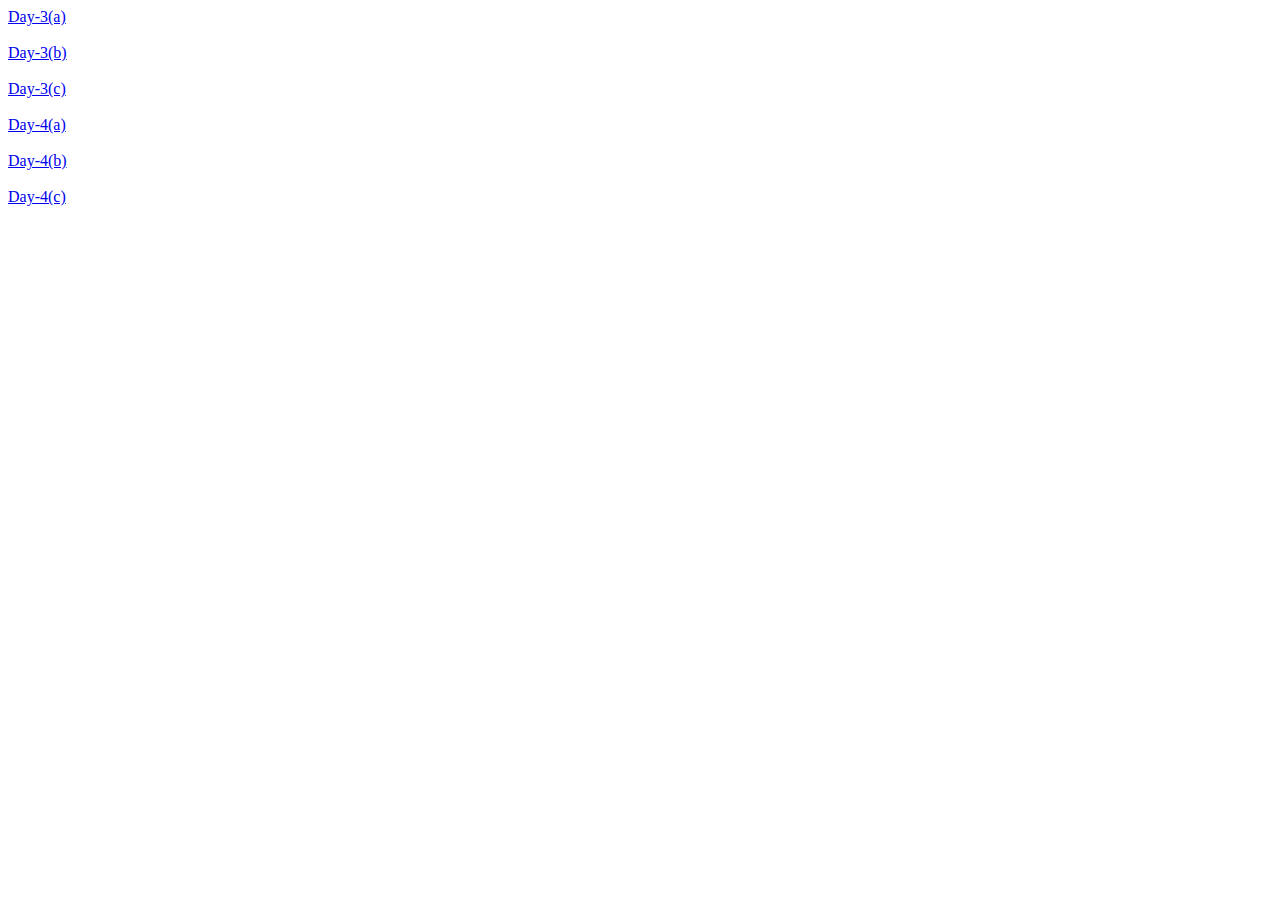
<file: index.html>
<!DOCTYPE html>
<html lang="en">
<head>
    <meta charset="UTF-8">
    <meta name="viewport" content="width=device-width, initial-scale=1.0">
    <title>Document</title>
</head>
<body>
    <a href="./Day3a.html">Day-3(a)</a><br><br>
    <a href="./Day3b.html">Day-3(b)</a><br><br>
    <a href="./Day3c.html">Day-3(c)</a><br><br>
    <a href="./Day4a.html">Day-4(a)</a><br><br>
    <a href="./Day4b.html">Day-4(b)</a><br><br>
    <a href="./Day4c.html">Day-4(c)</a>
</body>
</html>
</file>
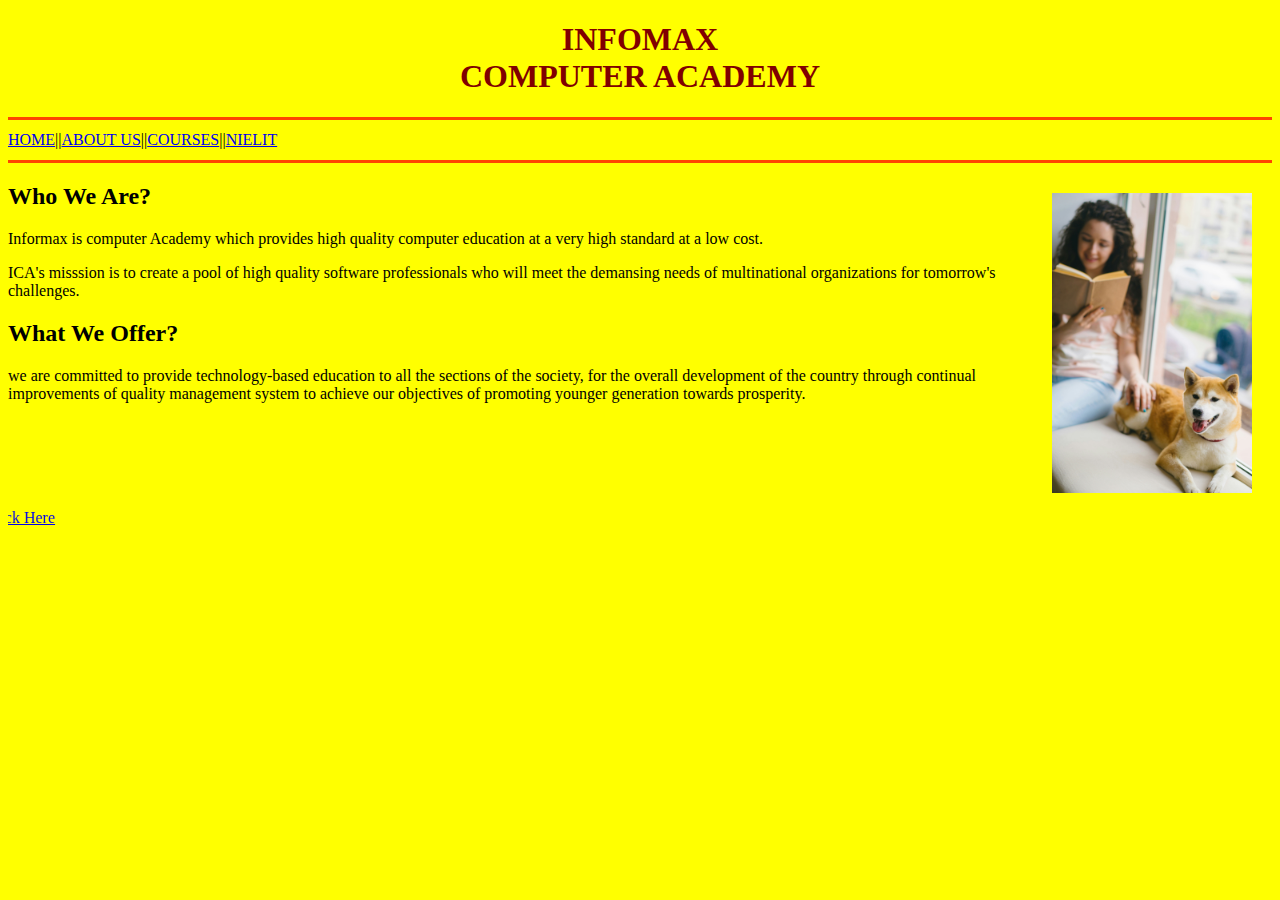
<file: Day3a.html>
<!DOCTYPE html>
<html lang="en">
<head>
    <meta charset="UTF-8">
    <meta name="viewport" content="width=device-width, initial-scale=1.0">
    <title>Document</title>
</head>
<style>
    body{
        background-color: yellow;
    }
    h1{
        text-align: center;
        color: maroon;
    }
    #one{
        height:40px;
        border-top: 3px solid orangered;
        border-bottom:3px solid orangered;
        display:flex;
        align-items:center;
    }
    footer{
        text-align: center;
    }
    #two{
        width: 200px; 
        height: auto;
        float: right;
        margin-top: 10px;
        margin-right: 20px;
    }
</style>
<body>
    <header>
        <h1>INFOMAX<br>COMPUTER ACADEMY</h1>
    </header>
    <div id="one">
        <a href="#">HOME </a>||
        <a href="#">ABOUT US </a>||
        <a href="#">COURSES </a>||
        <a href="#">NIELIT</a>
    </div>
    <main>
    <img src="./image2.jpg" alt="studying" id="two">
    <h2><Strong>Who We Are?</Strong></h2>
    <p>Informax is computer Academy which provides high quality computer education at a very high standard at a low cost.</p>
    <p>ICA's misssion is to create a pool of high quality software professionals who will meet the demansing needs of multinational organizations for tomorrow's challenges. </p>
    <h2><strong>What We Offer?</strong></h2>
    <p>we are committed to provide technology-based education to all the sections of the society, for the overall development of the country through continual  improvements of quality management system to achieve our objectives of promoting younger generation towards prosperity.</p>
    <br>
    </main>
    
    <footer>
        <marquee behaviour direction="right">
            <p>Dear Student 0 level Registration Start now for Registration <a href="#">Click Here</a></a></p>
        </marquee>
    </footer>
</body>
</html>
</file>
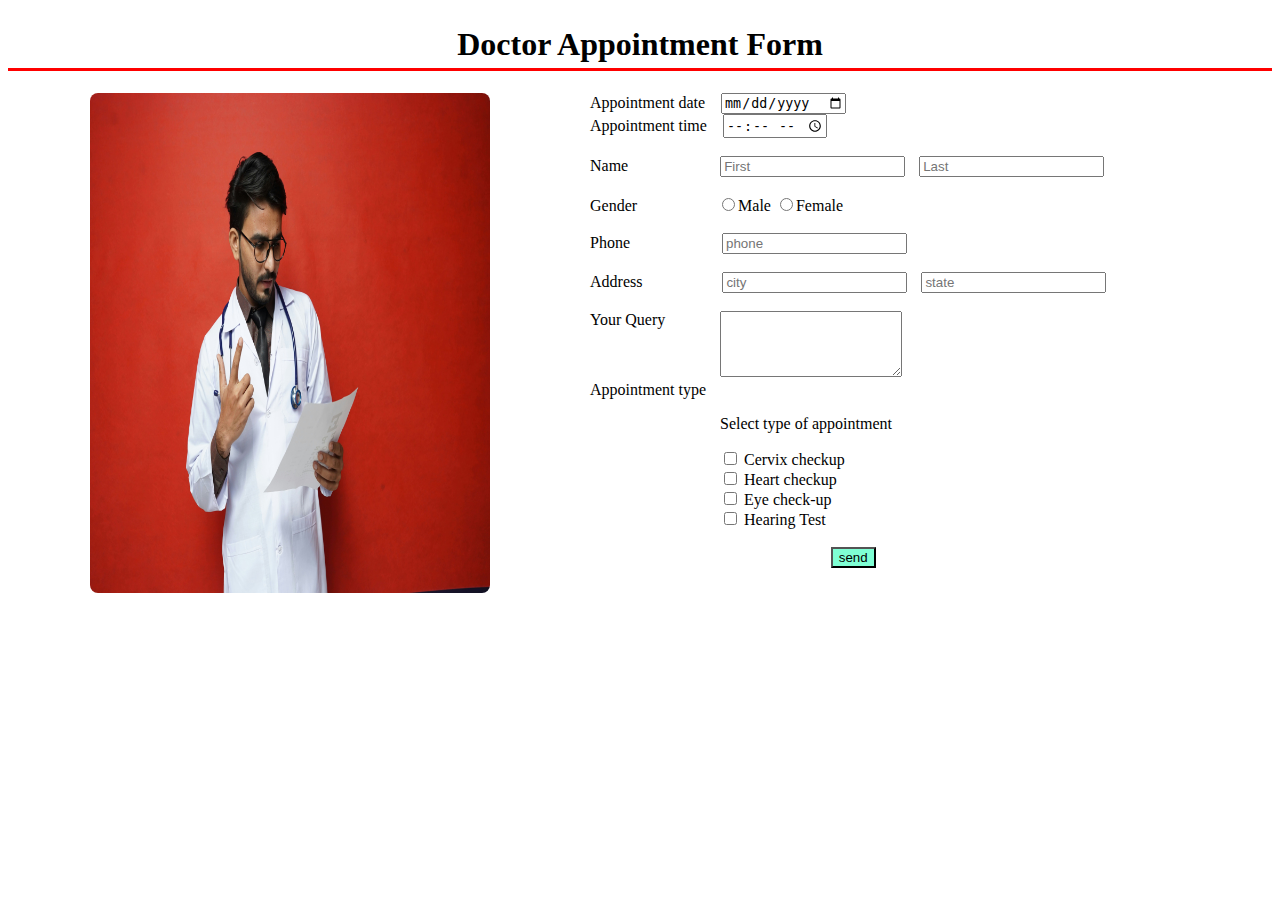
<file: Day3b.html>
<!DOCTYPE html>
<html lang="en">
<head>
    <meta charset="UTF-8">
    <meta name="viewport" content="width=device-width, initial-scale=1.0">
    <title>Doctor Appointment Form</title>
    <link rel="stylesheet" href="Day3b.css">
</head>
<body>
    <header>
        <h1>Doctor Appointment Form</h1>
    </header>
    <div class="a">
        <img src="./image3.jpg" id="one">
    <div id="abc">
    <form action="/action.file">
        <label>Appointment date &nbsp;&nbsp; </lable>
        <input type="date" placeholder="Appointment_date">
        <br>
        <label>Appointment time &nbsp;&nbsp;</label>
        <input type="time" placeholder="time">
        <br><br>
        <label>Name &nbsp;&nbsp;&nbsp;&nbsp;&nbsp;&nbsp;&nbsp;&nbsp;&nbsp;&nbsp;&nbsp;&nbsp;&nbsp;&nbsp;&nbsp;&nbsp;&nbsp;&nbsp;&nbsp;&nbsp;&nbsp;</label>
        <input type="text" placeholder="First">
        <input type="text" placeholder="Last">
        <br><br>
        <label>Gender &nbsp;&nbsp;&nbsp;&nbsp;&nbsp;&nbsp;&nbsp;&nbsp;&nbsp;&nbsp;&nbsp;&nbsp;&nbsp;&nbsp;&nbsp;&nbsp;&nbsp;&nbsp;</label>
        <input type="radio" name="gender" value="male">Male
        <input type="radio" name="gender" value="female">Female
        <br><br>
        <label>Phone &nbsp;&nbsp;&nbsp;&nbsp;&nbsp;&nbsp;&nbsp;&nbsp;&nbsp;&nbsp;&nbsp;&nbsp;&nbsp;&nbsp;&nbsp;&nbsp;&nbsp;&nbsp;&nbsp;&nbsp;&nbsp;</label>
        <input type="text" placeholder="phone">
        <br><br>
        <label>Address &nbsp;&nbsp;&nbsp;&nbsp;&nbsp;&nbsp;&nbsp;&nbsp;&nbsp;&nbsp;&nbsp;&nbsp;&nbsp;&nbsp;&nbsp;&nbsp;&nbsp;&nbsp;</label>
        <input type="text" placeholder="city">
        <input type="text" placeholder="state">
        <br><br>
        <label class="z">Your Query &nbsp;&nbsp;&nbsp;</label>
        <textarea name="query" rows="4" cols="20" id="a" ></textarea>
        <br>
        <label class="app">Appointment type </label>
        <div class="az">
        <p>Select type of appointment</p>
        <input type="checkbox" name="appointment_type" value="cervix"> Cervix checkup<br>
        <input type="checkbox" name="appointment_type" value="heart"> Heart checkup<br>
        <input type="checkbox" name="appointment_type" value="eye"> Eye check-up<br>
        <input type="checkbox" name="appointment_type" value="hearing"> Hearing Test<br><br>
        </div>
        <div id="se">
        <button >send</button>
        </div>
    </form>
    </div>
    </div>
</body>
</html>
</file>
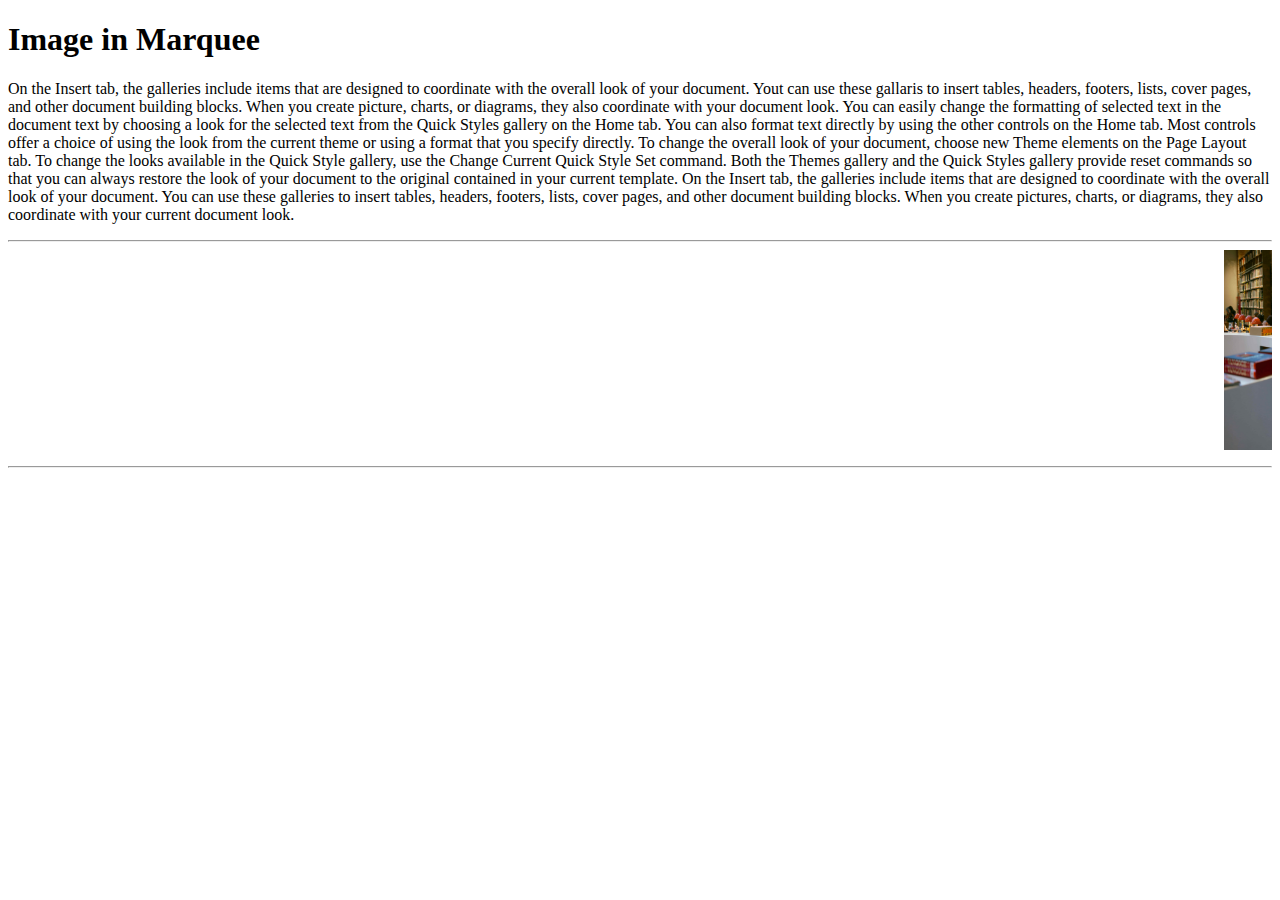
<file: Day3c.html>
<!DOCTYPE html>
<html lang="en">
<head>
    <meta charset="UTF-8">
    <meta name="viewport" content="width=device-width, initial-scale=1.0">
    <title>Document</title>
</head>
<body>
    <h1>Image in Marquee</h1>
    <p>On the Insert tab, the galleries include items that are designed to coordinate with the
        overall look of your document. Yout can use these gallaris to insert tables, headers, footers, lists,
        cover pages, and other document building blocks. When you create picture, charts, or diagrams, they also
        coordinate with your document look. You can easily change the formatting of selected text in the document
        text by choosing a look for the selected text from the Quick Styles gallery on the Home tab. You can
        also format text directly by using the other controls on the Home tab. Most controls offer a choice of 
        using the look from the current theme or using a format that you specify directly. To change the overall
        look of your document, choose new Theme elements on the Page Layout tab. To change the looks available 
        in the Quick Style gallery, use the Change Current Quick Style Set command. Both the Themes gallery and 
        the Quick Styles gallery provide reset commands so that you can always restore the look of your document
        to the original contained in your current template. On the Insert tab, the galleries include items that
        are designed to coordinate with the overall look of your document. You can use these galleries to 
        insert tables, headers, footers, lists, cover pages, and other document building blocks. When you 
        create pictures, charts, or diagrams, they also coordinate with your current document look.</p>
        <hr>
        <marquee behaviour direction="left">
            <img src="Books.jpg" alt="books" height="200" width="200">
            <img src="Books.jpg" alt="books" height="200" width="200">
            <img src="Books.jpg" alt="books" height="200" width="200">
            <img src="Books.jpg" alt="books" height="200" width="200">
        </marquee>
        <hr>
</body>
</html>
</file>
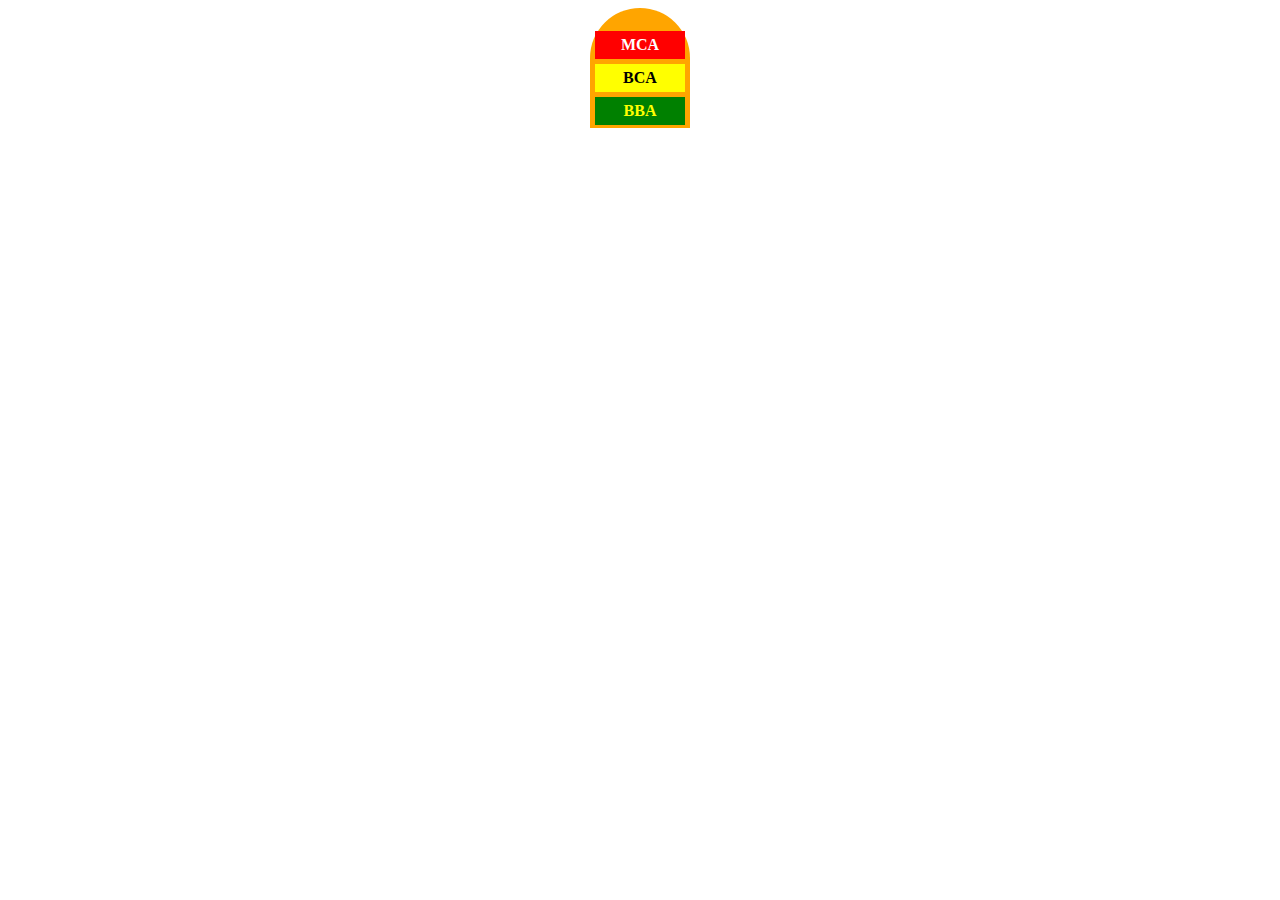
<file: Day4a.html>
<!DOCTYPE html>
<html lang="en">
<head>
    <meta charset="UTF-8">
    <meta name="viewport" content="width=device-width, initial-scale=1.0">
    <title>Document</title>
</head>
<style>
    p{
        text-align: center;
        width:80px;
        padding:5px;
        margin:5px;
        margin-top:px;
    }
    #two{
        width:100px;   
        height:120px;
        background-color: orange;
        border-radius: 50px 50px 0px 0px;
    }
    #one{
        display:flex;
        justify-content: center;
    }
    #a{       
        background-color: red;
        color: white;
    }
    #b{
        background-color:yellow ;
        color: black;
    }
    #c{
        background-color:green ;
        color:yellow;
    }
</style>
<body>
    <div id="one">
        <div id="two">
            <br>
            
            <p id="a"><strong>MCA</strong></p>
            <p id="b"><strong>BCA</strong></p>
            <P id="c"><strong>BBA</strong></P>
        </div>
    </div>
</body>
</html>
</file>
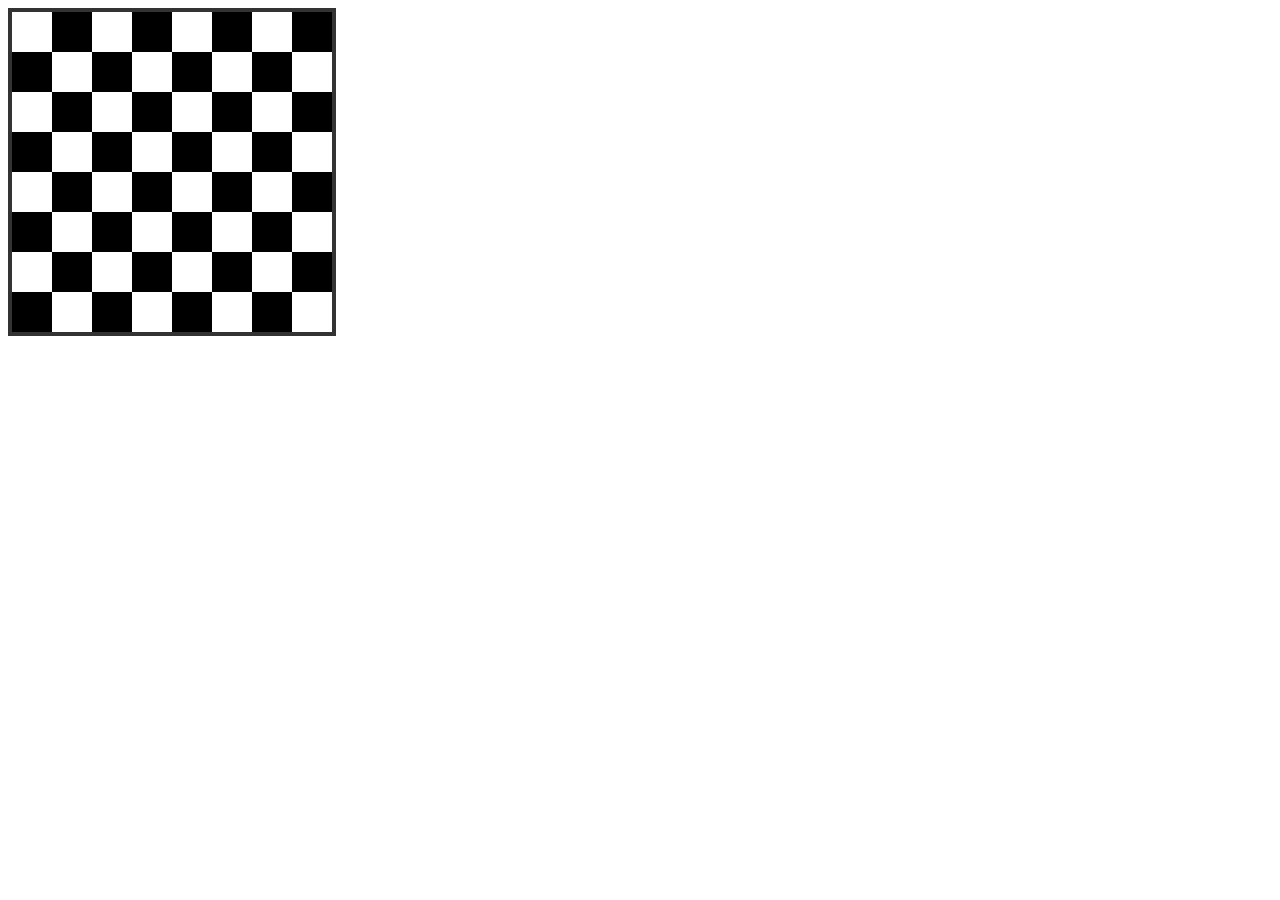
<file: Day4b.html>
<!DOCTYPE html>
<html lang="en">
<head>
    <meta charset="UTF-8">
    <meta name="viewport" content="width=device-width, initial-scale=1.0">
    <title>Document</title>
</head>
<style>
    .chess-board {
      display: flex;
      flex-wrap: wrap;
      width: 320px;
      border: 4px solid #333;
      
    }
    .chess-board div {
      width: 40px;
      height: 40px;
    }
    .black {
      background-color: black;
    }
    .white {
      background-color: white;
    }
  </style>
<body>
    <div class="chess-board">
    <div class="white"></div><div class="black"></div><div class="white"></div><div class="black"></div>
    <div class="white"></div><div class="black"></div><div class="white"></div><div class="black"></div>
    <div class="black"></div><div class="white"></div><div class="black"></div><div class="white"></div>
    <div class="black"></div><div class="white"></div><div class="black"></div><div class="white"></div>
    <div class="white"></div><div class="black"></div><div class="white"></div><div class="black"></div>
    <div class="white"></div><div class="black"></div><div class="white"></div><div class="black"></div>
    <div class="black"></div><div class="white"></div><div class="black"></div><div class="white"></div>
    <div class="black"></div><div class="white"></div><div class="black"></div><div class="white"></div>
    <div class="white"></div><div class="black"></div><div class="white"></div><div class="black"></div>
    <div class="white"></div><div class="black"></div><div class="white"></div><div class="black"></div>
    <div class="black"></div><div class="white"></div><div class="black"></div><div class="white"></div>
    <div class="black"></div><div class="white"></div><div class="black"></div><div class="white"></div>
    <div class="white"></div><div class="black"></div><div class="white"></div><div class="black"></div>
    <div class="white"></div><div class="black"></div><div class="white"></div><div class="black"></div>
    <div class="black"></div><div class="white"></div><div class="black"></div><div class="white"></div>
    <div class="black"></div><div class="white"></div><div class="black"></div><div class="white"></div>
  </div>
</body>
</html>
</file>
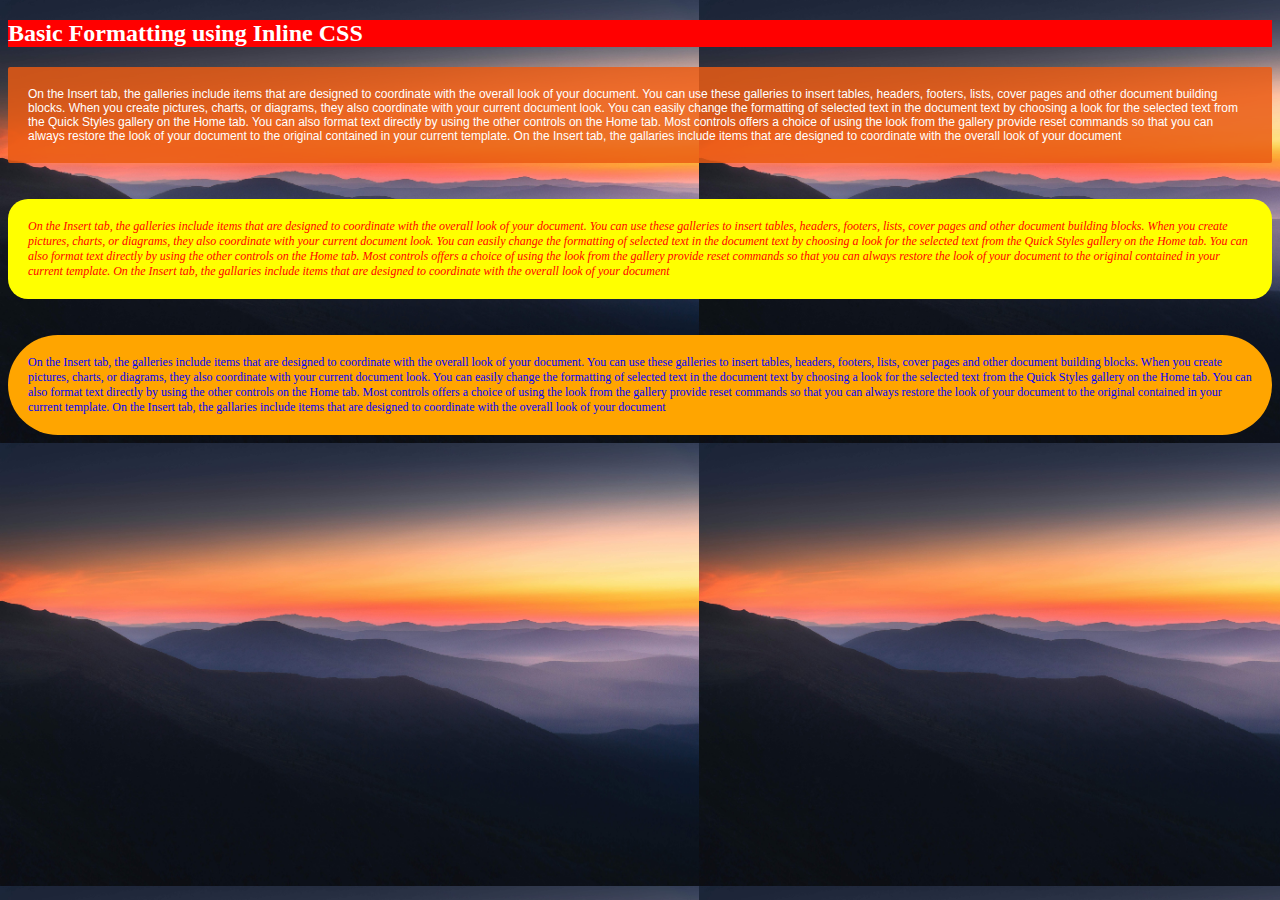
<file: Day4c.html>
<!DOCTYPE html>
<html lang="en">
<head>
    <meta charset="UTF-8">
    <meta name="viewport" content="width=device-width, initial-scale=1.0">
    <title>Document</title>
</head>
<style>
    body{
        background-image: url(day4.jpg);
        background-size: contain;
    }
    h2{
        background-color: red;
        color:white;
    }
    #one{
        font-family: Arial, Helvetica, sans-serif;
        background-color: rgba(233, 90, 19, 0.838);
        border-radius: 2px;
        border-color: red;
        color:white;
        font-size: 12px;
        padding:20px;
    }
    #two{
        font-style: italic;
        color:red;
        background-color: yellow;
        border-radius: 20px;
        font-size: 12px;
        padding:20px;
    }
    #three{
        font-family: Cambria, Cochin, Georgia, Times, 'Times New Roman', serif;
        color:blue;
        border-radius: 50px;
        background-color: orange;
        font-size: 12px;
        padding:20px;
    }
</style>
<body>
    <h2>Basic Formatting using Inline CSS</h2>
    <div id="one">On the Insert tab, the galleries include items that are designed to coordinate with the overall look of
        your document. You can use these galleries to insert tables, headers, footers, lists, cover pages and 
        other document building blocks. When you create pictures, charts, or diagrams, they also coordinate with
        your current document look. You can easily change the formatting of selected text in the document text 
        by choosing a look for the selected text from the Quick Styles gallery on the Home tab. You can also
        format text directly by using the other controls on the Home tab. Most controls offers a choice of
        using the look from the gallery provide reset commands so that you can always restore the look of
        your document to the original contained in your current template. On the Insert tab,
        the gallaries include items that are designed to coordinate with the overall look of your document
    </div>
    <br><br>
    <div id="two">On the Insert tab, the galleries include items that are designed to coordinate with the overall look of
        your document. You can use these galleries to insert tables, headers, footers, lists, cover pages and 
        other document building blocks. When you create pictures, charts, or diagrams, they also coordinate with
        your current document look. You can easily change the formatting of selected text in the document text 
        by choosing a look for the selected text from the Quick Styles gallery on the Home tab. You can also 
        format text directly by using the other controls on the Home tab. Most controls offers a choice of 
        using the look from the gallery provide reset commands so that you can always restore the look of your 
        document to the original contained in your current template. On the Insert tab, the gallaries include 
        items that are designed to coordinate with the overall look of your document
    </div>
    <br><br>
    <div id="three">On the Insert tab, the galleries include items that are designed to coordinate with the overall look of 
        your document. You can use these galleries to insert tables, headers, footers, lists, cover pages and 
        other document building blocks. When you create pictures, charts, or diagrams, they also coordinate with
        your current document look. You can easily change the formatting of selected text in the document text 
        by choosing a look for the selected text from the Quick Styles gallery on the Home tab. You can also 
        format text directly by using the other controls on the Home tab. Most controls offers a choice of using
        the look from the gallery provide reset commands so that you can always restore the look of your document
        to the original contained in your current template. On the Insert tab,
        the gallaries include items that are designed to coordinate with the overall look of your document
    </div>
</body>
</html>
</file>
<file: Day3b.css>
h1{
    border-bottom: 3px solid red;
    text-align: center;
    padding: 5px;
}
.a{
  display: flex;
  justify-content: center;
  align-items: flex-start;
  gap: 100px;
}
#abc{
    width:600px;
    display:flex;
    align-items: flex-start;
}
#one {
  width: 400px;
  height: 500px;
  border-radius: 8px;
}
input[placeholder="First"],
input[placeholder="Last"],
input[placeholder="city"],
input[placeholder="state"] {
  display: inline-block;
  margin-right: 10px;
}
#a{
  margin-left: 35px;
}
.z{
  vertical-align:top;
}
.app{
  margin-top: 100px;
}
.az{
  margin-left: 130px;
}
#se{
  text-align: center;
}
button{
  background-color: aquamarine;
}
</file>
